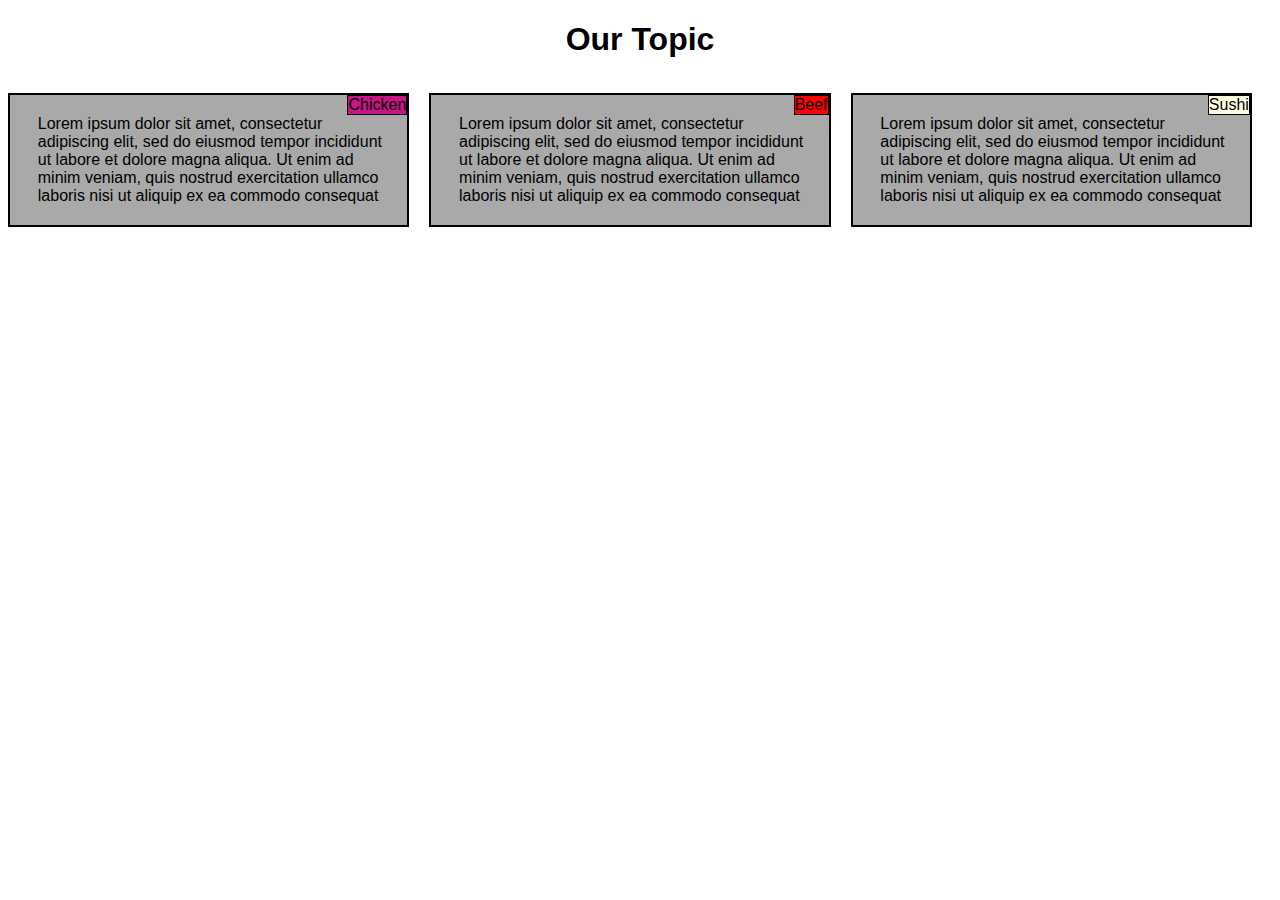
<file: module2-solution/index.html>
<!DOCTYPE html>
<html>
<head>
<meta charset="utf-8">
<meta name="viewport" content="width=device-width, initial-scale=1">
<title>Responsive Layout</title>
<style>
</style>
<link rel="stylesheet" type="text/css" href="css/style.css">
</head>
<body>
	
    <h1 class="topic" >Our Topic</h1>


<div class="row">
  <div class="col-md-6 col-xs-12 col-lg-4">
    <div class="box">
    <span id="title1">Chicken</span>
    <p class="context">Lorem ipsum dolor sit amet, consectetur adipiscing elit, sed do eiusmod tempor incididunt ut labore et dolore magna aliqua. Ut enim ad minim veniam, quis nostrud exercitation ullamco laboris nisi ut aliquip ex ea commodo consequat</p>
  </div>
  </div>
  <div class="col-md-6 col-xs-12 col-lg-4">
    <div class="box">
    <span id="title2">Beef</span>
    <p class="context">Lorem ipsum dolor sit amet, consectetur adipiscing elit, sed do eiusmod tempor incididunt ut labore et dolore magna aliqua. Ut enim ad minim veniam, quis nostrud exercitation ullamco laboris nisi ut aliquip ex ea commodo consequat</p>
    </div>
  </div>
  <div class="col-md-12 col-xs-12 col-lg-4">
    <div class="box">
    <span id="title3">Sushi</span>
    <p class="context">Lorem ipsum dolor sit amet, consectetur adipiscing elit, sed do eiusmod tempor incididunt ut labore et dolore magna aliqua. Ut enim ad minim veniam, quis nostrud exercitation ullamco laboris nisi ut aliquip ex ea commodo consequat</p>
    </div>
  </div>
</div>

</section>
</body>
</html>
</file>
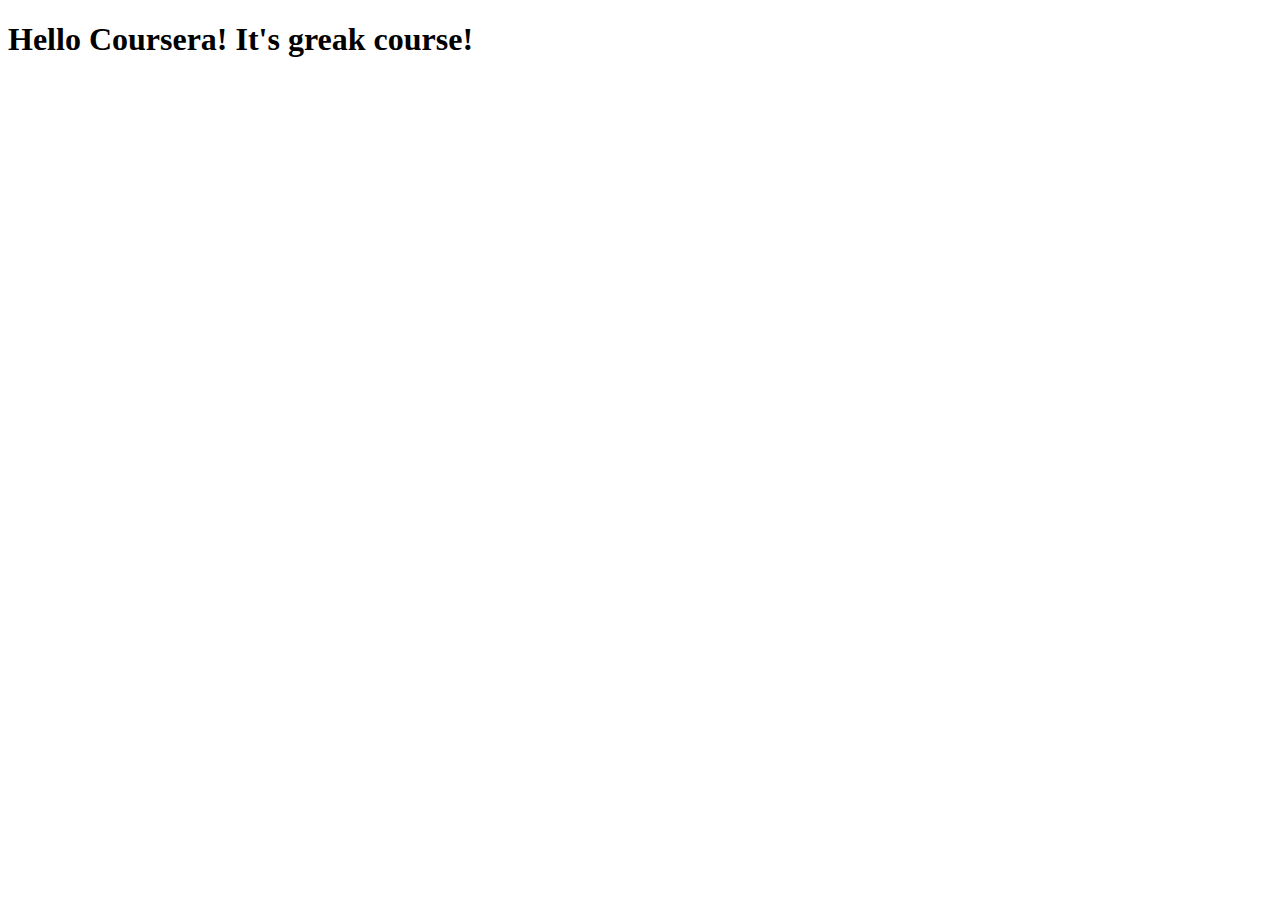
<file: site/index.html>
<!DOCTYPE html>
<html>
<head>
</html>
	<meta charset="utf-8">
	<meta name="viewport" content="width=device-width, initial-scale=1">
	<title>Hello Coursera!</title>
</head>
<body>
<h1>Hello Coursera! It's greak course!</h1>
</body>
</file>
<file: module2-solution/css/style.css>
/********** Base styles **********/
* {
  box-sizing: border-box;
  font-family: Helvetica
}
h1 {
  margin-bottom: 15px;
}
.row {
  width: 100%;
}

.topic {
  text-align: center;
}
span {
  float: right;
  text-align: center;
  border: 1px solid black;
  width: auto;
  height: auto;
  margin-top: 0px;
  margin-right: 0px;
}
#title1 {
  background: mediumvioletred;
}
#title2 {
  background: red;
}
#title3 {
  background: lightyellow;
}
.context {
  clear: right;
  width: 90%;
  margin-left: auto;
  margin-right: auto;
  padding: 0 1% 1% 1%;
  height: auto;
}
.box {
  border: 2px solid black;
  background: darkgray;
  padding-left: 1%;
  margin-top: 20px; 
  margin-right: 20px; 
}

/********** desktop devices only **********/
@media (min-width: 992px) {
   .col-lg-4 {
    float: left;
  }
  .col-lg-4 {
    width: 33.33%;
  }
}

/********** tablet devices only **********/
@media (min-width: 768px) and (max-width: 991px) {
  .col-md-6{
    float: left;
    width: 50%;
  }
  .col-md-12 {
    float: left;
    width: 100%;
  }
}

/*phone*/
@media(max-width:  767) {
  .col-xs-12{
    float: left;
    width: 100%;
  }
}
</file>
